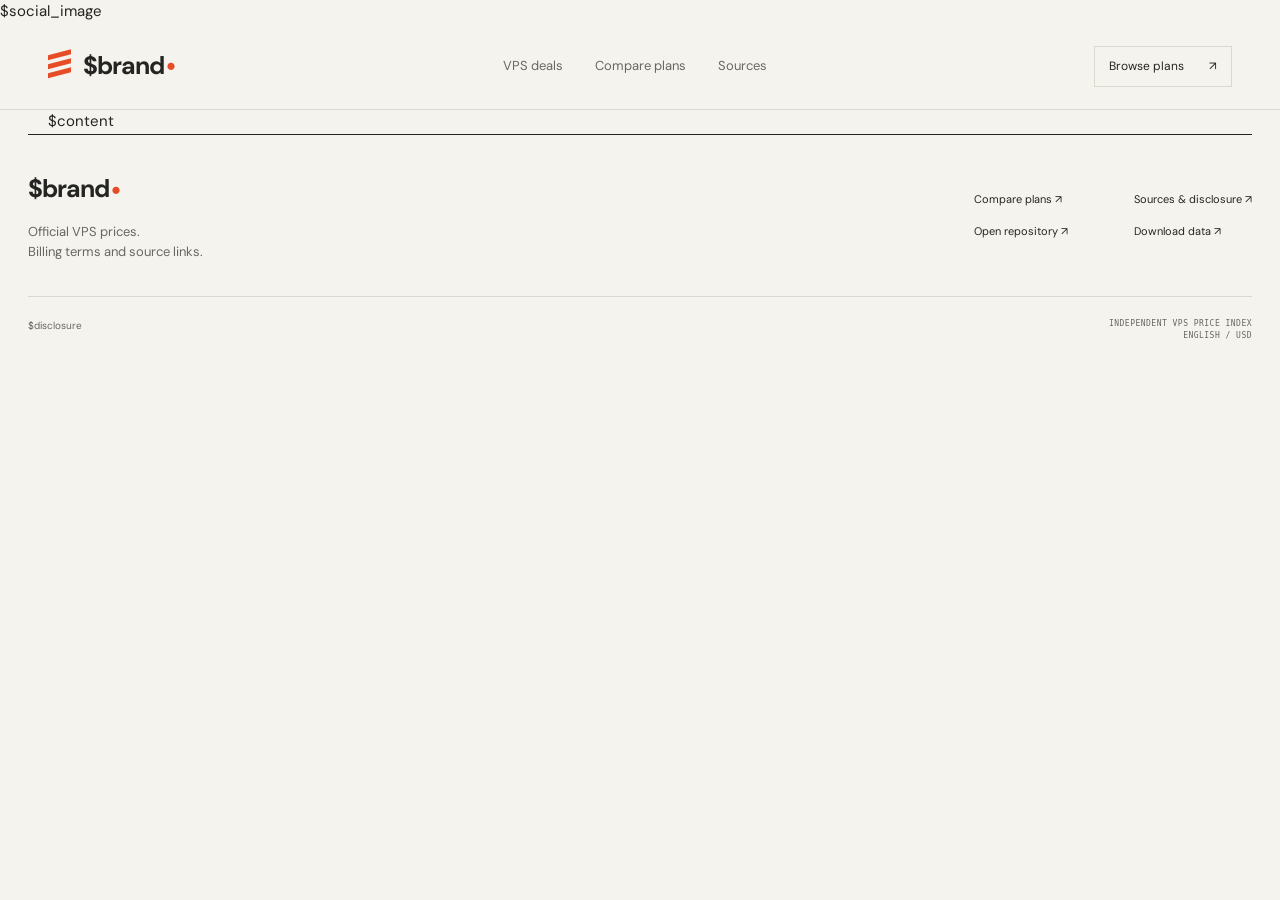
<file: templates/base.html>
<!doctype html>
<html lang="$locale">
<head>
  <meta charset="utf-8"><meta name="viewport" content="width=device-width, initial-scale=1">
  <title>$title</title><meta name="description" content="$description"><meta name="robots" content="$robots">
  <link rel="canonical" href="$canonical"><link rel="icon" href="/assets/favicon.svg" type="image/svg+xml">
  <link rel="preload" href="/assets/dm-sans.ttf" as="font" type="font/ttf" crossorigin>
  <link rel="stylesheet" href="/assets/style.css"><script defer src="/assets/app.js"></script>
  <meta name="theme-color" content="#f5f3ed">
  <meta property="og:type" content="website"><meta property="og:site_name" content="$brand"><meta property="og:locale" content="en_US">
  <meta property="og:title" content="$title"><meta property="og:description" content="$description"><meta property="og:url" content="$canonical">
  <meta name="twitter:card" content="summary_large_image"><meta name="twitter:title" content="$title"><meta name="twitter:description" content="$description">
  $social_image
  <script type="application/ld+json">$jsonld</script>
</head>
<body>
  <a class="skip" href="#main">Skip to content</a>
  <header class="header"><div class="header-inner">
    <a class="brand" href="/" aria-label="$brand home"><span class="brand-mark" aria-hidden="true"><i></i><i></i><i></i></span>$brand<span class="brand-dot">•</span></a>
    <nav aria-label="Main navigation"><a data-nav href="/">VPS deals</a><a data-nav href="/compare/">Compare plans</a><a data-nav href="/about/">Sources</a></nav>
    <a class="nav-cta" href="/#offers">Browse plans <span aria-hidden="true">↗</span></a>
  </div></header>
  <main id="main">$content</main>
  <footer class="footer"><div class="footer-top"><div><a class="brand" href="/">$brand<span class="brand-dot">•</span></a><p>Official VPS prices.<br>Billing terms and source links.</p></div><div class="footer-links"><a href="/compare/">Compare plans ↗</a><a href="/about/">Sources &amp; disclosure ↗</a><a href="$repository">Open repository ↗</a><a href="/data/offers.json">Download data ↗</a></div></div><div class="footer-bottom"><p>$disclosure</p><span class="mono">INDEPENDENT VPS PRICE INDEX<br>ENGLISH / USD</span></div></footer>
</body>
</html>
</file>
<file: assets/style.css>
@font-face{
  font-family:DM;
  src:url('/assets/dm-sans.ttf') format('truetype');
  font-weight:100 900;
  font-display:swap
}
@font-face{
  font-family:Instrument;
  src:url('/assets/instrument-serif.ttf') format('truetype');
  font-style:italic;
  font-display:swap
}
:root{
  --paper:#f5f3ed;
  --ink:#242522;
  --muted:#676861;
  --line:#d9d9ce;
  --orange:#e64d27;
  --orange-button:#bf3e1d;
  --soft:#eeece4;
  --green:#42614a;
  --sans:DM,Arial,sans-serif;
  --serif:Instrument,Georgia,serif
}
*{
  box-sizing:border-box
}
html{
  scroll-behavior:smooth;
  scroll-padding-top:100px
}
body{
  margin:0;
  background:var(--paper);
  color:var(--ink);
  font:15px/1.55 var(--sans);
  -webkit-font-smoothing:antialiased
}
a{
  color:inherit;
  text-decoration:none
}
button,input,select{
  font:inherit
}
button,select{
  cursor:pointer
}
button{
  color:inherit
}
button,a,input,select,summary{
  -webkit-tap-highlight-color:transparent
}
button{
  border:0
}
a,button{
  touch-action:manipulation
}
a:focus-visible,button:focus-visible,input:focus-visible,select:focus-visible,summary:focus-visible,[tabindex]:focus-visible{
  outline:2px solid var(--orange);
  outline-offset:5px
}
::selection{
  background:#f9b39d;
  color:var(--ink)
}
[hidden]{
  display:none!important
}
h1,h2,h3,p{
  margin:0
}
h1,h2,h3{
  font-weight:500
}
h1,h2{
  letter-spacing:-.055em;
  line-height:1.03
}
em{
  font:italic 1.1em/.95 var(--serif);
  letter-spacing:-.025em
}
h2{
  font-size:clamp(32px,3.3vw,46px)
}
.mono,.eyebrow,.meta,.label{
  font-family:'SFMono-Regular',Consolas,monospace;
  font-size:10px;
  font-weight:400;
  letter-spacing:.06em
}
.eyebrow{
  font-size:11px;
  letter-spacing:.11em;
  display:flex;
  align-items:center;
  gap:9px;
  margin-bottom:25px
}
.meta{
  color:var(--muted);
  font-size:10px;
  line-height:1.6
}
.signal{
  width:6px;
  height:6px;
  border-radius:50%;
  background:var(--orange);
  display:inline-block;
  flex-shrink:0
}
.accent{
  color:var(--orange)
}
.sr-only{
  position:absolute;
  width:1px;
  height:1px;
  padding:0;
  overflow:hidden;
  clip:rect(0,0,0,0);
  white-space:nowrap;
  border:0
}
.skip{
  position:fixed;
  left:20px;
  top:-80px;
  padding:12px;
  background:var(--ink);
  color:white;
  z-index:100
}
.skip:focus{
  top:10px
}
.header{
  border-bottom:1px solid var(--line);
  background:var(--paper);
  position:sticky;
  top:0;
  z-index:20
}
.header-inner{
  max-width:1320px;
  margin:auto;
  padding:0 48px;
  height:86px;
  display:flex;
  align-items:center;
  justify-content:space-between;
  gap:24px
}
.brand{
  font-size:25px;
  font-weight:700;
  letter-spacing:-1px;
  display:inline-flex;
  align-items:center;
  gap:10px;
  white-space:nowrap
}
.brand-dot{
  font-size:26px;
  color:var(--orange);
  margin-left:-8px
}
.brand-mark{
  width:25px;
  height:29px;
  display:flex;
  flex-direction:column;
  gap:4px;
  transform:skewY(-15deg)
}
.brand-mark i{
  height:5px;
  width:23px;
  background:var(--orange)
}
.header nav{
  display:flex;
  gap:32px;
  font-size:13px
}
.header nav a{
  padding:31px 0;
  position:relative;
  color:var(--muted)
}
.header nav a:hover,.header nav a[aria-current]{
  color:var(--ink)
}
.header nav a[aria-current]:after{
  content:'';
  height:3px;
  width:14px;
  background:var(--orange);
  position:absolute;
  bottom:19px;
  left:calc(50% - 7px)
}
.nav-cta{
  font-size:12px;
  border:1px solid var(--line);
  padding:10px 14px;
  display:flex;
  gap:25px;
  align-items:center
}
.nav-cta:hover{
  border-color:var(--ink)
}
main{
  max-width:1320px;
  padding:0 48px;
  margin:auto
}
.hero{
  display:grid;
  grid-template-columns:1.1fr 1fr;
  min-height:550px;
  align-items:center;
  padding:45px 0 38px;
  gap:10px
}
.hero-copy{
  position:relative;
  z-index:2
}
.hero h1{
  font-size:clamp(62px,6.4vw,88px);
  line-height:.99;
  letter-spacing:-.065em;
  margin-bottom:26px
}
.hero h1 em{
  color:var(--orange);
  white-space:nowrap
}
.hero-intro{
  font-size:16px;
  line-height:1.65;
  color:var(--muted);
  max-width:370px;
  margin-bottom:30px
}
.hero-actions{
  display:flex;
  align-items:center;
  gap:27px
}
.button{
  background:var(--ink);
  color:var(--paper);
  min-height:48px;
  padding:14px 21px;
  font-size:13px;
  display:inline-flex;
  justify-content:space-between;
  align-items:center;
  gap:35px;
  border:1px solid var(--ink);
  transition:background .18s,transform .18s
}
.button:hover{
  background:var(--orange-button);
  border-color:var(--orange-button);
  color:white;
  transform:translateY(-2px)
}
.button-outline{
  background:transparent;
  color:var(--ink);
  border-color:#b8b9ad
}
.quiet-link{
  font-size:12px;
  display:inline-block
}
.quiet-link:hover{
  text-decoration:underline;
  text-underline-offset:5px
}
.hero-footnote{
  display:flex;
  align-items:center;
  gap:8px;
  font-size:10px;
  color:var(--muted);
  margin-top:30px
}
.little-cross{
  font-size:22px;
  line-height:1;
  color:var(--orange)
}
.hero-art{
  align-self:stretch;
  min-width:0;
  position:relative;
  display:flex;
  flex-direction:column;
  justify-content:space-between;
  padding:17px 0 0 20px;
  background:radial-gradient(ellipse at 60% 48%,#eae7dc88,transparent 70%)
}
.art-topline,.art-bottomline{
  display:flex;
  align-items:center;
  justify-content:space-between;
  gap:8px;
  color:var(--muted);
  padding:0 12px
}
.art-topline{
  font-size:8px;
  letter-spacing:.12em
}
.art-bottomline{
  margin-top:-24px;
  position:relative;
  z-index:1
}
.art-bottomline .mono{
  font-size:8px;
  line-height:1.7
}
.layer-button{
  font-size:11px;
  display:flex;
  align-items:center;
  gap:10px;
  border:1px solid var(--line);
  border-radius:20px;
  background:var(--paper);
  padding:8px 13px;
  transition:border-color .2s
}
.layer-button:hover{
  border-color:var(--orange)
}
.layer-button>span:first-child{
  font-size:18px;
  line-height:1
}
.server-scene{
  width:100%;
  margin-top:-30px
}
.server-scene svg{
  width:100%;
  height:auto;
  display:block;
  overflow:visible
}
.server-layer{
  transition:transform .85s cubic-bezier(.19,1,.22,1)
}
.is-exploded .layer-top{
  transform:translateY(-53px)
}
.is-exploded .layer-middle{
  transform:translateY(-18px)
}
.is-exploded .layer-base{
  transform:translateY(18px)
}
.art-label{
  opacity:0;
  transition:opacity .4s;
  font:10px monospace;
  fill:#676861
}
.is-exploded .art-label{
  opacity:1
}
.index-bar{
  display:grid;
  grid-template-columns:.65fr .65fr 1.5fr 1.15fr;
  align-items:center;
  border-top:1px solid var(--ink);
  border-bottom:1px solid var(--line);
  padding:22px 0;
  gap:22px
}
.index-bar>div{
  display:flex;
  gap:11px;
  align-items:center
}
.index-bar strong{
  font-size:35px;
  font-weight:500;
  line-height:1;
  letter-spacing:-2px
}
.index-bar span{
  font-size:11px;
  color:var(--muted)
}
.index-bar .index-note{
  padding-left:24px;
  border-left:1px solid var(--line)
}
.index-note .signal{
  background:var(--muted)
}
.index-bar small{
  font-size:9px
}
.index-bar>a{
  font-size:11px;
  display:flex;
  justify-content:flex-end;
  gap:25px
}
.catalog{
  padding:70px 0 55px
}
.section-heading{
  display:flex;
  justify-content:space-between;
  align-items:end;
  gap:24px;
  margin-bottom:32px
}
.section-heading .eyebrow{
  margin-bottom:14px
}
.section-heading>.quiet-link{
  margin-bottom:5px;
  white-space:nowrap
}
.catalog-toolbar{
  display:flex;
  justify-content:space-between;
  align-items:center;
  gap:20px;
  border-bottom:1px solid var(--line);
  padding-bottom:18px
}
.filter-tabs{
  display:flex;
  gap:5px;
  flex-wrap:wrap
}
.filter-tabs button{
  padding:10px 17px;
  font-size:12px;
  border-radius:3px;
  background:transparent;
  color:var(--muted)
}
.filter-tabs button[aria-pressed=true]{
  background:var(--ink);
  color:var(--paper)
}
.filter-tabs button:hover:not([aria-pressed=true]){
  background:var(--soft);
  color:var(--ink)
}
.search-box{
  display:flex;
  align-items:center;
  gap:12px;
  border:1px solid var(--line);
  padding:9px 12px;
  background:#faf9f4;
  min-width:270px
}
.search-box svg{
  width:16px;
  height:16px;
  fill:none;
  stroke:var(--muted);
  stroke-width:1.5
}
.search-box input{
  background:transparent;
  border:0;
  width:100%;
  min-width:0;
  font-size:11px;
  color:var(--ink)
}
.search-box:focus-within{
  border-color:var(--orange)
}
.catalog-filters{
  display:flex;
  gap:22px;
  padding:17px 0;
  border-bottom:1px solid var(--line)
}
.catalog-filters label{
  display:flex;
  align-items:center;
  gap:10px;
  font-size:10px;
  color:var(--muted)
}
select{
  background:transparent;
  color:var(--ink);
  border:0;
  font-size:11px;
  padding:5px 2px;
  max-width:190px
}
.sort-label{
  margin-left:auto
}
.catalog-caption{
  display:flex;
  align-items:center;
  justify-content:space-between;
  gap:20px;
  padding:19px 0;
  font-size:10px;
  color:var(--muted)
}
.catalog-caption p{
  color:var(--ink)
}
.offer-grid{
  display:grid;
  grid-template-columns:repeat(3,minmax(0,1fr));
  gap:16px
}
.offer-card{
  display:flex;
  flex-direction:column;
  min-width:0;
  background:#faf9f5;
  border:1px solid var(--line);
  padding:23px 23px 0;
  transition:transform .2s,border-color .2s,box-shadow .2s;
  position:relative
}
.offer-card:hover{
  transform:translateY(-4px);
  border-color:#a9aa9e;
  box-shadow:0 8px 16px #26272006
}
.card-meta{
  display:flex;
  justify-content:space-between;
  align-items:center;
  gap:10px;
  margin-bottom:23px
}
.provider-link{
  font-size:11px;
  font-weight:600
}
.provider-identity{
  display:flex;
  align-items:center;
  gap:9px
}
.provider-monogram{
  font-size:10px;
  display:grid;
  place-items:center;
  background:var(--soft);
  border:1px solid var(--line);
  height:25px;
  width:25px;
  border-radius:50%;
  font-weight:700
}
.badge{
  font-family:monospace;
  text-transform:uppercase;
  font-size:8px;
  letter-spacing:.03em;
  color:#8d3924;
  background:#fae9e0;
  padding:5px 7px;
  white-space:nowrap
}
.offer-card[data-kind=standard_price] .badge{
  color:var(--muted);
  background:var(--soft)
}
.offer-card h3{
  font-size:23px;
  letter-spacing:-.7px;
  margin-bottom:19px
}
.offer-card h3 a:after{
  content:'';
  position:absolute;
  inset:70px 0 auto;
  height:45px
}
.price{
  font-size:43px;
  line-height:1.1;
  letter-spacing:-2px;
  font-weight:500;
  display:flex;
  align-items:baseline;
  gap:6px
}
.price .currency{
  font-size:9px;
  letter-spacing:0;
  color:var(--muted);
  margin-left:2px
}
.price .period{
  font-size:12px;
  letter-spacing:0;
  font-weight:400;
  color:var(--muted)
}
.billing{
  font-size:10px;
  color:var(--muted);
  margin:7px 0 18px
}
.spec-list{
  display:flex;
  gap:14px;
  padding:14px 0;
  border-top:1px solid var(--line);
  border-bottom:1px solid var(--line);
  margin-bottom:16px
}
.spec-list span{
  font-size:10px;
  display:flex;
  flex-direction:column;
  gap:2px;
  flex:1
}
.spec-list strong{
  font-size:12px;
  font-weight:500
}
.spec-list small{
  color:var(--muted);
  font-size:9px
}
.card-terms{
  font-size:10px;
  line-height:1.65;
  color:var(--muted);
  padding-bottom:22px;
  min-height:70px
}
.card-top{
  flex:1
}
.card-bottom{
  border-top:1px solid var(--line);
  padding:15px 0;
  display:flex;
  align-items:center;
  justify-content:space-between;
  gap:7px
}
.card-bottom .meta{
  font-size:8px;
  letter-spacing:0
}
.card-bottom>a{
  font-size:11px;
  white-space:nowrap
}
.card-bottom>a span{
  margin-left:7px;
  color:var(--orange)
}
.catalog-note{
  display:flex;
  align-items:start;
  gap:12px;
  font-size:11px;
  color:var(--muted);
  margin-top:20px
}
.catalog-note>span{
  font-size:22px;
  line-height:1;
  color:var(--orange)
}
.catalog-note a{
  text-decoration:underline
}
.method-strip{
  background:var(--ink);
  color:var(--paper);
  padding:48px;
  display:grid;
  grid-template-columns:1fr 1.12fr;
  gap:70px;
  position:relative;
  overflow:hidden
}
.method-strip .eyebrow{
  font-size:9px;
  color:#b5b6ab
}
.method-strip h2{
  font-size:46px;
  line-height:1.06;
  margin:0 0 28px
}
.method-strip h2 em{
  color:#f18c64
}
.method-strip .button-outline{
  border-color:#64655d;
  color:var(--paper)
}
.method-list article{
  display:flex;
  gap:24px;
  padding:20px 0;
  border-top:1px solid #4a4b44
}
.method-list article:first-child{
  padding-top:0;
  border:0
}
.method-list article>span{
  color:#f18c64;
  font:11px monospace;
  margin-top:4px
}
.method-list h3{
  font-size:16px;
  margin-bottom:7px;
  letter-spacing:-.2px
}
.method-list p{
  font-size:12px;
  color:#bdbeb3;
  line-height:1.7
}
.provider-section{
  padding:65px 0 75px
}
.providers{
  display:grid;
  grid-template-columns:repeat(3,1fr);
  border-top:1px solid var(--ink);
  border-bottom:1px solid var(--line)
}
.provider-tile{
  padding:25px 25px 25px 0;
  display:flex;
  justify-content:space-between;
  align-items:center;
  gap:15px
}
.provider-tile+.provider-tile{
  border-left:1px solid var(--line);
  padding-left:25px
}
.provider-tile strong{
  font-size:23px;
  letter-spacing:-.7px;
  font-weight:600;
  display:block
}
.provider-tile .meta{
  font-family:var(--sans);
  font-size:11px;
  letter-spacing:0;
  display:block;
  margin-top:4px
}
.provider-tile>span:last-child{
  font-size:22px;
  transition:transform .2s
}
.provider-tile:hover>span:last-child{
  color:var(--orange);
  transform:translate(3px,-3px)
}
.footer{
  max-width:1224px;
  margin:auto;
  border-top:1px solid var(--ink);
  padding:35px 0 25px
}
.footer-top{
  display:flex;
  justify-content:space-between;
  gap:40px
}
.footer-top p{
  font-size:13px;
  color:var(--muted);
  margin-top:12px
}
.footer-links{
  display:grid;
  grid-template-columns:1fr 1fr;
  gap:15px 42px;
  align-content:center;
  font-size:11px
}
.footer-links a:hover{
  color:var(--orange)
}
.footer-bottom{
  display:flex;
  justify-content:space-between;
  gap:70px;
  border-top:1px solid var(--line);
  margin-top:34px;
  padding-top:21px;
  color:var(--muted)
}
.footer-bottom p{
  font-size:10px;
  max-width:650px
}
.footer-bottom .mono{
  text-align:right;
  font-size:8px;
  white-space:nowrap
}
.breadcrumbs{
  padding:25px 0;
  font-size:10px;
  color:var(--muted)
}
.breadcrumbs ol{
  list-style:none;
  display:flex;
  align-items:center;
  flex-wrap:wrap;
  gap:10px;
  margin:0;
  padding:0
}
.breadcrumbs li+li:before{
  content:'/';
  padding-right:10px;
  color:#9d9e93
}
.breadcrumbs a:hover{
  color:var(--orange)
}
.page-heading{
  padding:35px 0 45px;
  border-bottom:1px solid var(--ink);
  margin-bottom:35px
}
.page-heading h1{
  font-size:clamp(52px,7vw,90px);
  margin:0 0 25px
}
.heading-bottom{
  display:flex;
  align-items:end;
  justify-content:space-between;
  gap:30px
}
.lead{
  color:var(--muted);
  font-size:16px;
  line-height:1.7;
  max-width:610px
}
.heading-bottom .lead{
  max-width:590px
}
.compact h2{
  font-size:31px
}
.compact{
  margin:30px 0 20px
}
.deal-layout{
  display:grid;
  grid-template-columns:minmax(0,1fr) 340px;
  gap:75px;
  padding:35px 0 70px
}
.deal-layout h1{
  font-size:64px;
  margin-bottom:22px
}
.deal-description{
  font-size:15px
}
.deal-facts{
  margin-top:40px
}
.deal-facts dl{
  margin:0;
  border-top:1px solid var(--ink)
}
.deal-facts dl>div{
  display:grid;
  grid-template-columns:125px 1fr;
  gap:15px;
  padding:15px 0;
  border-bottom:1px solid var(--line);
  font-size:12px
}
.deal-facts dt{
  color:var(--muted)
}
.deal-facts dd{
  margin:0
}
.source-note{
  padding-top:45px
}
.source-note h2{
  font-size:34px;
  margin-bottom:25px
}
.source-note .eyebrow{
  margin-bottom:12px
}
.source-note details{
  border-top:1px solid var(--line);
  border-bottom:1px solid var(--line);
  margin-bottom:20px
}
.source-note summary{
  padding:17px 0;
  cursor:pointer;
  font-size:12px;
  display:flex;
  justify-content:space-between
}
.source-note blockquote{
  font-size:12px;
  color:var(--muted);
  margin:0 0 20px;
  line-height:1.8;
  overflow-wrap:anywhere
}
.source-note .meta{
  margin-top:12px
}
.price-panel{
  background:#ebe9df;
  border-top:3px solid var(--orange);
  padding:28px;
  height:fit-content;
  position:sticky;
  top:115px
}
.price-panel-top{
  display:flex;
  justify-content:space-between;
  align-items:center;
  margin-bottom:25px
}
.price-panel-top>span:last-child{
  color:var(--orange);
  font-size:25px
}
.price.large{
  font-size:59px
}
.panel-billing{
  font-size:12px;
  color:var(--muted);
  margin:8px 0 15px
}
.status{
  font-size:9px;
  display:inline-flex;
  align-items:center;
  gap:6px;
  padding:5px 7px;
  background:#dfe6d9;
  color:#3e593f
}
.status:before{
  content:'';
  width:4px;
  height:4px;
  border-radius:100%;
  background:currentColor
}
.status.stale,.status.expired{
  color:#8b402a;
  background:#f2d9cb
}
.price-panel>.button{
  display:flex;
  margin:24px 0 0;
  width:100%;
  background:var(--orange-button);
  border-color:var(--orange-button);
  color:white
}
.price-panel>.button:hover{
  background:var(--ink);
  border-color:var(--ink)
}
.price-terms{
  border-top:1px solid #cecec1;
  margin-top:25px;
  padding-top:20px
}
.price-terms .mono{
  font-size:9px
}
.price-terms p{
  font-size:12px;
  line-height:1.7;
  margin-top:10px
}
.fine-print{
  font-size:10px;
  color:var(--muted);
  line-height:1.7
}
.price-panel>.fine-print{
  margin:18px 0 22px
}
.comparison{
  overflow-x:auto;
  margin-bottom:70px;
  border:1px solid var(--line);
  background:#faf9f5
}
.comparison table{
  width:100%;
  border-collapse:collapse;
  min-width:1180px;
  font-size:12px
}
.comparison caption{
  text-align:left;
  font-size:11px;
  padding:20px;
  color:var(--muted);
  caption-side:bottom
}
.comparison th{
  text-align:left;
  background:var(--ink);
  color:var(--paper);
  font-size:10px;
  font-weight:400;
  padding:18px
}
.comparison td{
  padding:24px 18px;
  border-bottom:1px solid var(--line);
  vertical-align:top
}
.comparison tbody tr:hover{
  background:var(--soft)
}
.comparison td:first-child a{
  display:block;
  min-width:150px
}
.comparison td:first-child .provider-link{
  color:var(--muted);
  font-size:10px;
  margin-bottom:6px
}
.comparison td:nth-child(6){
  max-width:330px;
  min-width:250px
}
.comparison td:nth-child(7){
  font-size:10px;
  min-width:120px
}
.comparison .price-cell{
  font-size:22px;
  letter-spacing:-1px;
  white-space:nowrap
}
.comparison .fine-print{
  margin-top:8px
}
.prose{
  max-width:780px;
  margin:65px auto 80px
}
.prose h1{
  font-size:72px;
  margin-bottom:35px
}
.prose>p{
  color:var(--muted);
  line-height:1.9;
  font-size:15px;
  margin-bottom:17px
}
.prose h2{
  font-size:31px;
  margin:45px 0 18px
}
.prose a{
  text-decoration:underline;
  text-underline-offset:3px
}
.prose ul{
  padding-left:20px;
  color:var(--muted);
  font-size:14px;
  line-height:2
}
.notice{
  border-left:3px solid var(--orange);
  background:#f7e7db;
  font-size:12px;
  padding:15px 20px;
  margin-bottom:20px
}
.empty{
  grid-column:1/-1;
  padding:60px 25px;
  text-align:center;
  border:1px dashed #b7b8ac;
  width:100%
}
.empty h2,.empty h3{
  font-size:28px;
  margin:13px 0
}
.empty p{
  color:var(--muted);
  font-size:13px;
  margin-bottom:20px
}
@media(min-width:1500px){
  .hero{
    min-height:605px
  }
  .hero h1{
    font-size:92px
  }
}
@media(max-width:1100px){
  .header-inner,main{
    padding-left:30px;
    padding-right:30px
  }
  .hero h1{
    font-size:65px
  }
  .hero{
    min-height:500px
  }
  .hero-art{
    padding-left:0
  }
  .footer{
    margin:0 30px
  }
  .index-bar{
    grid-template-columns:.7fr .7fr 1.5fr
  }
  .index-bar>a{
    display:none
  }
  .offer-card{
    padding:18px 18px 0
  }
  .method-strip{
    padding:35px;
    gap:40px
  }
  .deal-layout{
    gap:40px;
    grid-template-columns:minmax(0,1fr) 310px
  }
  .deal-layout h1{
    font-size:52px
  }
}
@media(max-width:800px){
  .header-inner{
    height:74px
  }
  .header nav{
    gap:20px
  }
  .header nav a{
    padding:25px 0
  }
  .nav-cta{
    display:none
  }
  .hero{
    grid-template-columns:1.1fr 1fr;
    min-height:440px;
    gap:0
  }
  .hero h1{
    font-size:53px
  }
  .hero-intro{
    font-size:13px;
    max-width:280px
  }
  .hero-actions{
    gap:15px
  }
  .hero-actions .button{
    padding:12px 15px;
    gap:15px;
    font-size:11px
  }
  .hero-actions .quiet-link{
    font-size:10px
  }
  .hero-footnote{
    font-size:8px
  }
  .hero-art{
    justify-content:center
  }
  .art-topline{
    margin-bottom:15px
  }
  .art-topline span:first-child{
    display:none
  }
  .art-bottomline{
    margin-top:0
  }
  .art-bottomline>.mono{
    display:none
  }
  .server-scene{
    margin:0
  }
  .art-bottomline{
    justify-content:flex-end
  }
  .hero .eyebrow{
    font-size:9px
  }
  .offer-grid{
    grid-template-columns:repeat(2,minmax(0,1fr))
  }
  .section-heading h2{
    font-size:34px
  }
  .catalog-toolbar{
    align-items:stretch;
    flex-direction:column;
    gap:14px
  }
  .search-box{
    width:100%;
    min-width:0
  }
  .catalog-caption{
    align-items:start
  }
  .catalog-caption>span{
    max-width:55%;
    text-align:right;
    font-size:9px
  }
  .method-strip{
    grid-template-columns:1fr;
    gap:35px
  }
  .method-strip h2{
    font-size:42px
  }
  .method-list{
    display:grid;
    grid-template-columns:repeat(3,1fr);
    gap:20px
  }
  .method-list article{
    display:block;
    padding:0;
    border:0
  }
  .method-list article>span{
    display:block;
    margin-bottom:12px
  }
  .method-list h3{
    font-size:15px
  }
  .method-list p{
    font-size:11px
  }
  .providers{
    grid-template-columns:1fr
  }
  .provider-tile+.provider-tile{
    padding-left:0;
    border-left:0;
    border-top:1px solid var(--line)
  }
  .provider-tile{
    padding:20px 0
  }
  .provider-tile strong{
    font-size:22px
  }
  .deal-layout{
    grid-template-columns:1fr;
    gap:30px
  }
  .price-panel{
    position:static;
    grid-row:1
  }
  .price.large{
    font-size:55px
  }
  .deal-layout h1{
    font-size:52px
  }
  .heading-bottom{
    align-items:start;
    flex-direction:column
  }
  .footer-bottom{
    gap:25px
  }
  .prose h1{
    font-size:57px
  }
}
@media(max-width:560px){
  .header-inner,main{
    padding-left:20px;
    padding-right:20px
  }
  .header-inner{
    gap:12px;
    height:68px
  }
  .brand{
    font-size:21px;
    gap:7px
  }
  .brand-mark{
    transform:scale(.8) skewY(-15deg);
    margin-right:-3px
  }
  .header nav{
    gap:15px;
    font-size:10px
  }
  .header nav a{
    padding:23px 0
  }
  .header nav a[aria-current]:after{
    bottom:12px
  }
  .brand-dot{
    font-size:21px;
    margin-left:-5px
  }
  .hero{
    display:flex;
    flex-direction:column;
    align-items:stretch;
    padding:38px 0 25px
  }
  .hero h1{
    font-size:clamp(48px,12.5vw,68px);
    letter-spacing:-.055em;
    margin-bottom:22px
  }
  .hero .eyebrow{
    font-size:9px;
    margin-bottom:24px
  }
  .hero-intro{
    font-size:14px;
    max-width:310px;
    margin-bottom:25px
  }
  .hero-actions .button{
    font-size:12px;
    padding:13px 18px;
    gap:24px
  }
  .hero-actions .quiet-link{
    font-size:11px
  }
  .hero-footnote{
    font-size:9px;
    margin-top:20px
  }
  .hero-art{
    height:300px;
    margin-top:24px;
    overflow:hidden;
    display:block;
    padding:0
  }
  .server-scene{
    width:340px;
    max-width:100%;
    margin:-35px auto 0
  }
  .art-topline{
    justify-content:space-between;
    position:relative;
    z-index:1;
    padding:4px 0
  }
  .art-topline span:first-child{
    display:block
  }
  .art-bottomline{
    position:absolute;
    bottom:0;
    left:0;
    right:0;
    padding:0
  }
  .art-bottomline>.mono{
    display:block
  }
  .index-bar{
    grid-template-columns:1fr 1fr;
    gap:20px;
    padding:20px 0
  }
  .index-bar strong{
    font-size:31px
  }
  .index-bar .index-note{
    grid-column:1/-1;
    border:0;
    border-top:1px solid var(--line);
    padding:15px 0 0;
    gap:10px
  }
  .index-note span{
    font-size:10px
  }
  .index-note br{
    display:none
  }
  .index-note small{
    margin-left:10px;
    font-size:8px
  }
  .catalog{
    padding-top:42px
  }
  .section-heading{
    display:block;
    margin-bottom:25px
  }
  .section-heading h2{
    font-size:34px;
    max-width:290px
  }
  .section-heading>.quiet-link,.section-heading>.mono{
    margin-top:18px;
    display:inline-block
  }
  .eyebrow{
    font-size:9px
  }
  .filter-tabs{
    gap:2px;
    justify-content:space-between
  }
  .filter-tabs button{
    font-size:11px;
    padding:10px 13px
  }
  .catalog-filters{
    flex-wrap:wrap;
    gap:7px 15px
  }
  .catalog-filters label{
    font-size:9px;
    gap:5px
  }
  .catalog-filters select{
    font-size:10px;
    max-width:140px
  }
  .catalog-filters .sort-label{
    margin-left:0;
    flex-basis:100%
  }
  .catalog-caption{
    font-size:9px;
    gap:8px
  }
  .catalog-caption>span{
    font-size:8px;
    max-width:59%
  }
  .offer-grid{
    grid-template-columns:1fr;
    gap:13px
  }
  .offer-card{
    padding:22px 22px 0
  }
  .card-meta{
    margin-bottom:18px
  }
  .offer-card h3{
    font-size:25px;
    margin-bottom:15px
  }
  .price{
    font-size:46px
  }
  .card-terms{
    min-height:0;
    font-size:11px
  }
  .card-bottom{
    padding:17px 0
  }
  .card-bottom .meta{
    font-size:9px
  }
  .card-bottom>a{
    font-size:12px
  }
  .spec-list strong{
    font-size:13px
  }
  .spec-list small{
    font-size:10px
  }
  .method-strip{
    padding:28px 24px
  }
  .method-strip h2{
    font-size:40px
  }
  .method-list{
    display:block
  }
  .method-list article{
    display:flex;
    gap:20px;
    border-top:1px solid #4a4b44;
    padding:20px 0 0;
    margin-top:20px
  }
  .method-list article:first-child{
    margin-top:0;
    padding-top:0
  }
  .method-list p{
    font-size:12px
  }
  .provider-section{
    padding:45px 0
  }
  .footer{
    margin:0 20px
  }
  .footer-top{
    gap:15px
  }
  .footer-links{
    grid-template-columns:1fr;
    gap:10px;
    font-size:10px
  }
  .footer-bottom{
    display:block
  }
  .footer-bottom .mono{
    display:block;
    text-align:left;
    margin-top:22px
  }
  .footer-bottom p{
    font-size:9px
  }
  .page-heading{
    padding-top:20px
  }
  .page-heading h1{
    font-size:55px
  }
  .lead{
    font-size:14px
  }
  .deal-layout{
    padding-top:15px
  }
  .deal-layout h1{
    font-size:46px
  }
  .deal-facts dl>div{
    grid-template-columns:90px 1fr
  }
  .prose{
    margin-top:35px
  }
  .prose h1{
    font-size:52px
  }
  .prose>p{
    font-size:14px
  }
  .prose h2{
    font-size:30px
  }
  .source-note h2{
    font-size:33px
  }
}
@media(prefers-reduced-motion:reduce){
  html{
    scroll-behavior:auto
  }
  *,*:before,*:after{
    transition:none!important;
    animation:none!important
  }
}
@media print{
  .header,.hero-art,.footer,.hero-actions,[data-controls]{
    display:none
  }
  .offer-grid{
    grid-template-columns:repeat(2,1fr)
  }
  .offer-card{
    break-inside:avoid
  }
  .price-panel{
    position:static
  }
  body{
    background:white
  }
}
.deal-layout{
  row-gap:0
}
.deal-heading{
  grid-column:1;
  grid-row:1
}
.deal-body{
  grid-column:1;
  grid-row:2
}
.deal-layout>.price-panel{
  grid-column:2;
  grid-row:1 / span 2
}
@media(max-width:800px){
  .deal-layout{
    row-gap:30px
  }
  .deal-heading{
    grid-column:1;
    grid-row:1
  }
  .deal-layout>.price-panel{
    grid-column:1;
    grid-row:2
  }
  .deal-body{
    grid-column:1;
    grid-row:3
  }
  .deal-facts{
    margin-top:0
  }
}
@media(max-width:360px){
  .header-inner{
    gap:8px
  }
  .header .brand{
    font-size:19px
  }
  .header nav{
    gap:10px;
    font-size:9px
  }
  .header nav a{
    white-space:nowrap
  }
}
.price{
  flex-wrap:wrap
}
.offer-card h3{
  overflow-wrap:anywhere
}
.price .period{
  max-width:100%
}
</file>
